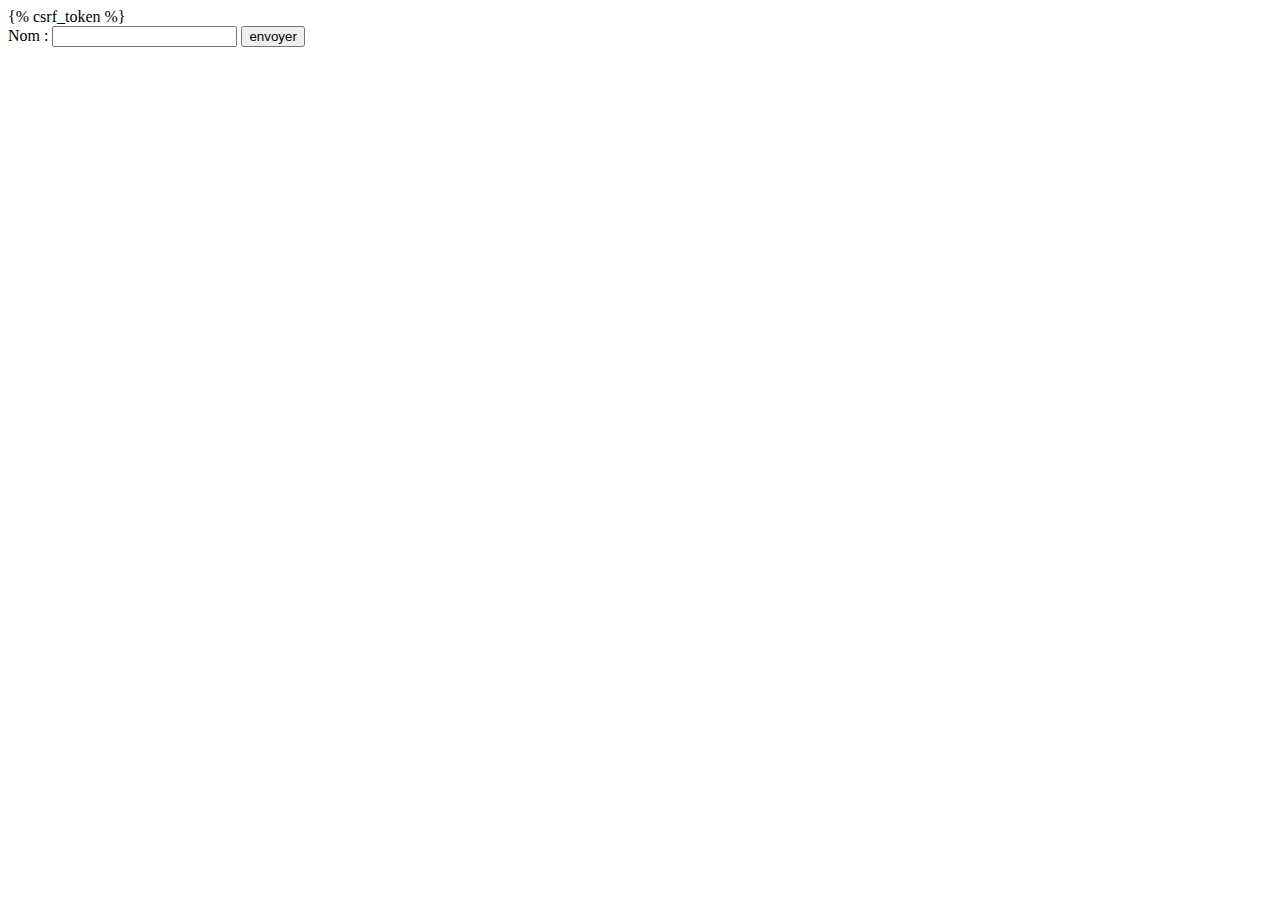
<file: firstproject/myfirstapp/templates/myfirstapp/formulaire..html>
<!DOCTYPE html>
<html lang="en">
<head>
    <meta charset="UTF-8">
    <title>formulaire</title>
</head>
<body>
    <form action="/myfirstapp/bonjour.html" method="get" />
    {% csrf_token %}
    <div>
        <label for="nom"> Nom :</label>
        <input type="text" name="nom"/>
        <input type="submit" value="envoyer"/>
    </div>
</form>
</body>
</html>
</file>
